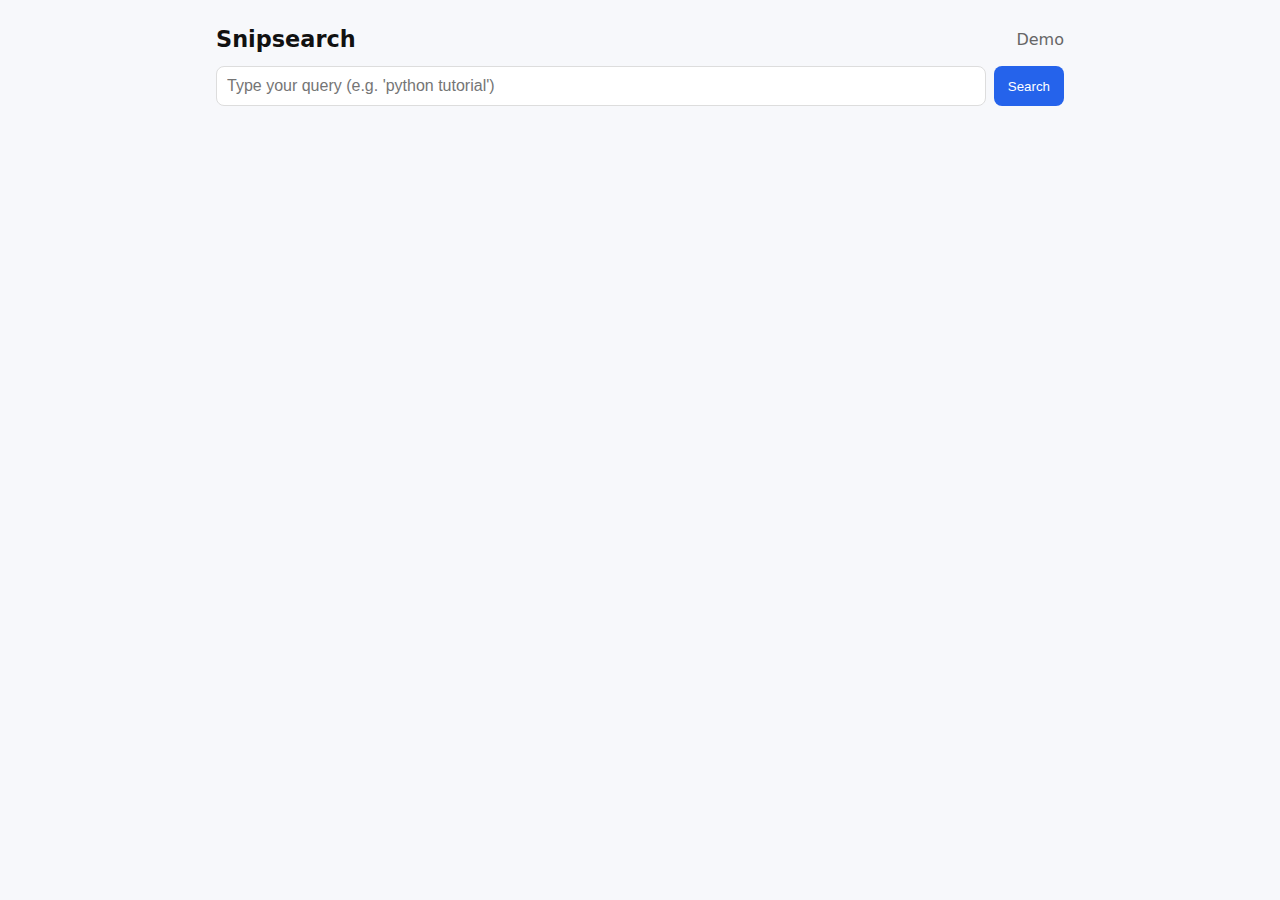
<file: static/index.html>
<!doctype html>
<html>
<head>
  <meta charset="utf-8" />
  <meta name="viewport" content="width=device-width,initial-scale=1" />
  <title>Snipsearch</title>
  <style>
    :root{font-family:system-ui,Segoe UI,Roboto,Helvetica,Arial;max-width:900px;margin:0 auto}
    body{padding:18px;background:#f7f8fb;color:#111}
    header{display:flex;align-items:center;gap:12px}
    h1{margin:0;font-size:1.4rem}
    .search{margin-top:14px;display:flex;gap:8px}
    input[type="search"]{flex:1;padding:10px;border-radius:8px;border:1px solid #ddd;font-size:1rem}
    button{padding:10px 14px;border-radius:8px;border:0;background:#2563eb;color:#fff}
    .results{margin-top:18px}
    .result{background:#fff;padding:12px;border-radius:10px;margin-bottom:10px;box-shadow:0 1px 3px rgba(0,0,0,0.06)}
    .title{font-weight:600}
    .url{font-size:.85rem;color:#0b6;word-break:break-all}
    .snippet{margin-top:6px;color:#444}
    .meta{font-size:.85rem;color:#666;margin-top:6px}
  </style>
</head>
<body>
  <header>
    <h1>Snipsearch</h1>
    <div style="margin-left:auto;color:#666">Demo</div>
  </header>

  <div class="search">
    <input id="q" type="search" placeholder="Type your query (e.g. 'python tutorial')" />
    <button id="searchBtn">Search</button>
  </div>

  <div id="results" class="results"></div>

  <script>
    const base = "";

    async function search(q){
      if(!q) return;
      const res = await fetch(base + "/api/search?q=" + encodeURIComponent(q));
      const j = await res.json();
      return j;
    }

    function render(results){
      const el = document.getElementById("results");
      el.innerHTML = "";
      if(!results || results.length===0){
        el.innerHTML = "<div style='color:#666;margin-top:10px'>No results</div>";
        return;
      }
      results.forEach(r=>{
        const d = document.createElement("div");
        d.className = "result";
        d.innerHTML = `
          <div class="title"><a href="${r.url}" target="_blank" rel="noopener">${r.title || r.url}</a></div>
          <div class="url">${r.url}</div>
          <div class="snippet">${r.snippet || ""}</div>
          <div class="meta">score: ${r.score}</div>
        `;
        el.appendChild(d);
      });
    }

    document.getElementById("searchBtn").addEventListener("click", async ()=>{
      const q = document.getElementById("q").value.trim();
      const r = await search(q);
      render(r.results || []);
    });

    document.getElementById("q").addEventListener("keydown", async (e)=>{
      if(e.key === "Enter"){
        document.getElementById("searchBtn").click();
      }
    });
  </script>
</body>
    </html>
</file>
